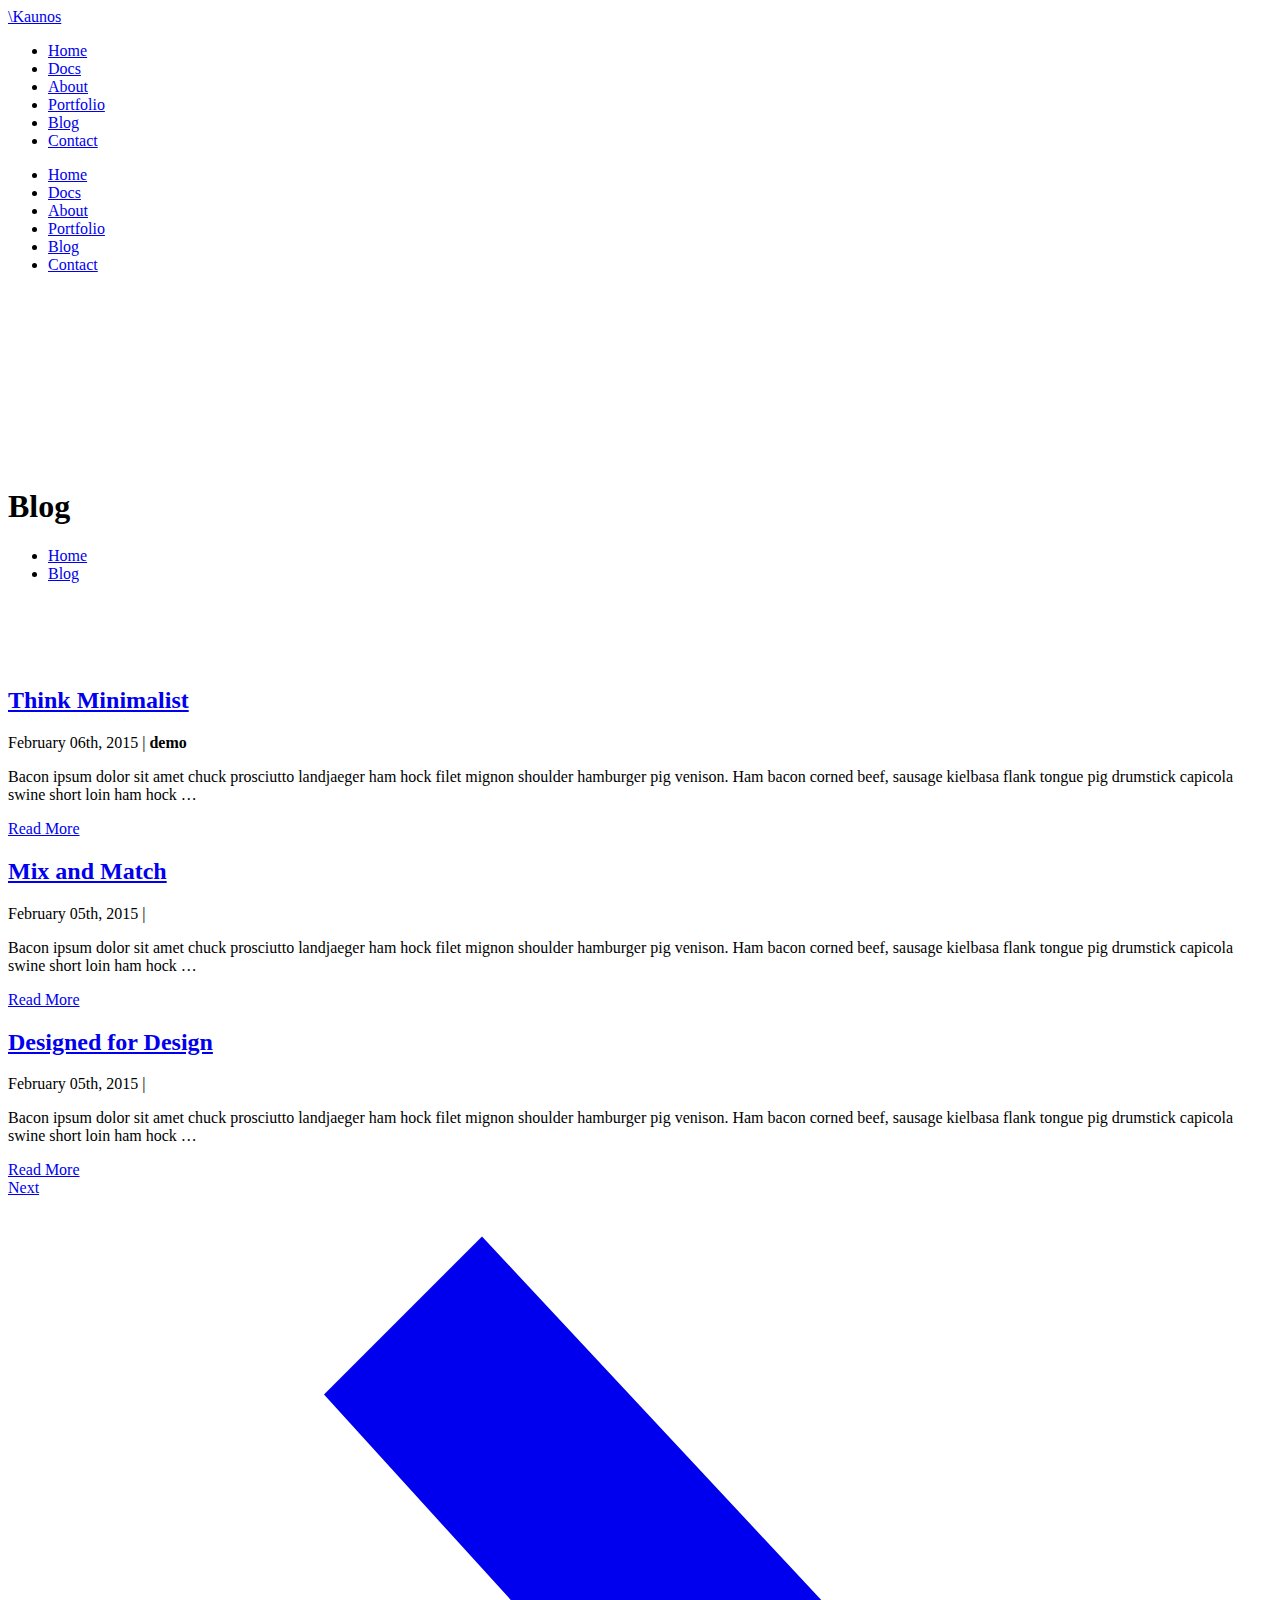
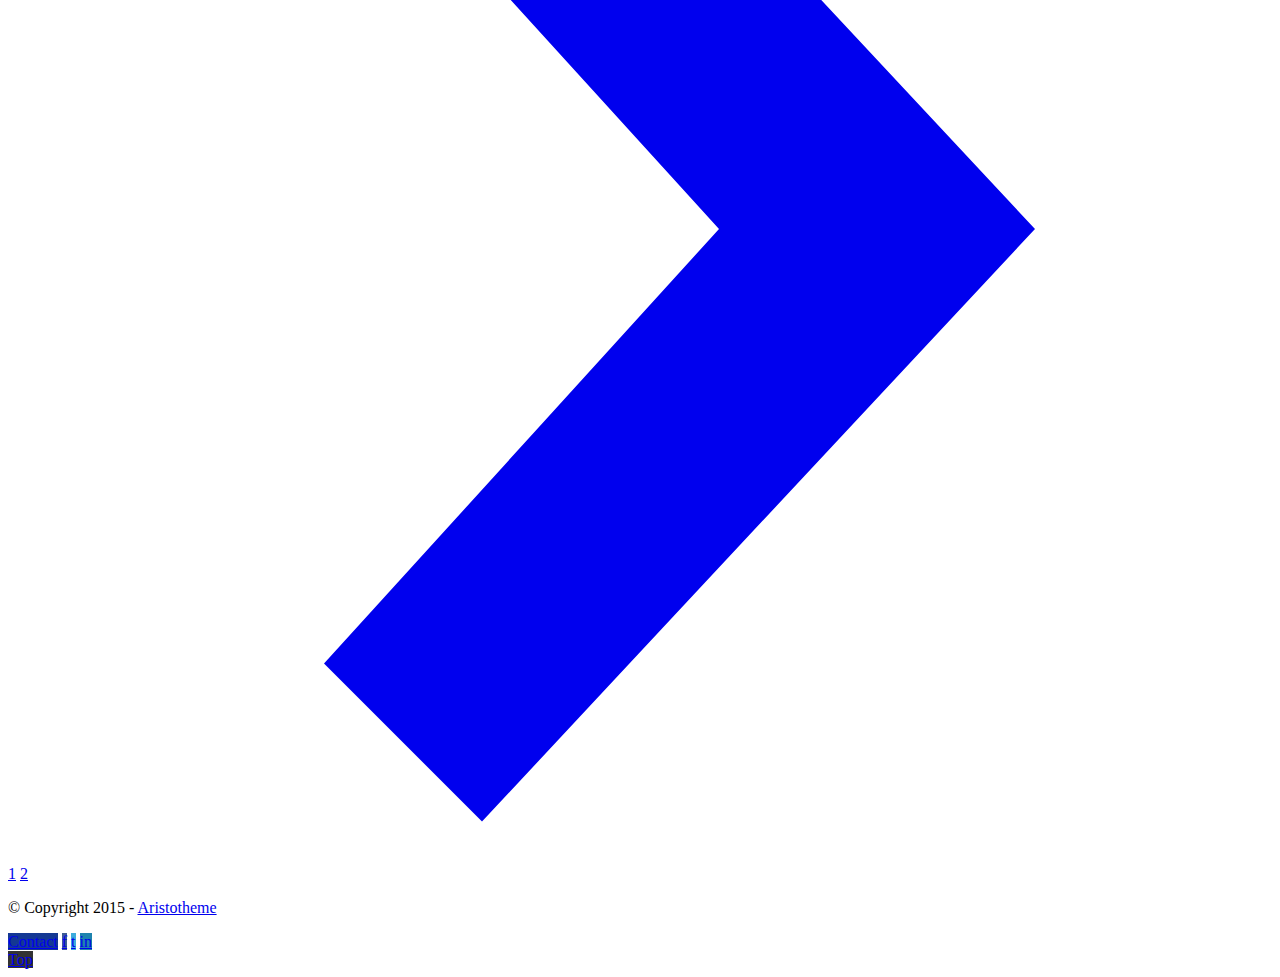
<file: blog/index.html>
<!DOCTYPE html>
<html lang="en" class="no-js">
  <head>
    <meta charset="UTF-8" />
    <meta http-equiv="X-UA-Compatible" content="IE=edge">
    <meta name="viewport" content="width=device-width, initial-scale=1">
    <title>Kaunos Kirby Portfolio Theme | Blog</title>
    <meta name="description" content="Kaunos is a Premium Kirby CMS Theme, perfect for creative professionals to show their portfolio in the best way possible. Made by Aristotheme.">
    <meta name="keywords" content="Kirby,CMS,file-based,theme,template">
    <meta name="author" content="Aristotheme" />


   <link rel="stylesheet" href="http://aristotheme.com/kaunos/assets/css/all.min.css">   



  </head>
  <body>
    <header class="header absolute top-0 left-0">
      <div class="logo absolute block h3 m0 caps bold">
        <a href="http://aristotheme.com/kaunos">
             \Kaunos 
        
      </div>
      
<nav role="navigation">
	<ul class="main-nav absolute md-show">
				<li class="inline-block ml2 caps bold"><a  href="http://aristotheme.com/kaunos">Home</a></li>
				<li class="inline-block ml2 caps bold"><a  href="http://aristotheme.com/kaunos/docs">Docs</a></li>
				<li class="inline-block ml2 caps bold"><a  href="http://aristotheme.com/kaunos/about">About</a></li>
				<li class="inline-block ml2 caps bold"><a  href="http://aristotheme.com/kaunos/portfolio">Portfolio</a></li>
				<li class="inline-block ml2 caps bold"><a  class="active" href="http://aristotheme.com/kaunos/blog">Blog</a></li>
				<li class="inline-block ml2 caps bold"><a  href="http://aristotheme.com/kaunos/contact">Contact</a></li>
		    	</ul>
</nav> <!-- nav -->

<a class="responsive-nav-trigger absolute md-hide inline-block" href="#0">
	<span class="menu-icon absolute"></span>
</a> <!-- responsive-nav-trigger -->


    </header>
    
<nav role="navigation">
	<ul class="responsive-nav fixed left-0 top-0 center z2">
				<li><a  class="caps inline-block p2 bold" href="http://aristotheme.com/kaunos">Home</a></li>
				<li><a  class="caps inline-block p2 bold" href="http://aristotheme.com/kaunos/docs">Docs</a></li>
				<li><a  class="caps inline-block p2 bold" href="http://aristotheme.com/kaunos/about">About</a></li>
				<li><a  class="caps inline-block p2 bold" href="http://aristotheme.com/kaunos/portfolio">Portfolio</a></li>
				<li><a  class="caps bold" class="caps inline-block p2 bold" href="http://aristotheme.com/kaunos/blog">Blog</a></li>
				<li><a  class="caps inline-block p2 bold" href="http://aristotheme.com/kaunos/contact">Contact</a></li>
		    	</ul>
</nav>








<section id="hero">
  <div id="" class="bg-blue px2" style="height: 200px; padding-top:177px; background-image:url(http://aristotheme.com/kaunos/assets/images/noise.png); background-color: ">
    <div class="container">

      <h1 class="white m0 relative caps h1">Blog</h1>

      <nav class="breadcrumb sm-show" role="navigation">
	<ul class="list-reset">
		
		<li class="inline-block">
			<a href="http://aristotheme.com/kaunos" class="button button-narrow"> Home </a>
		</li>

		
		<li class="inline-block">
			<a href="http://aristotheme.com/kaunos/blog" class="button button-narrow"> Blog </a>
		</li>

			</ul>
</nav>
    </div>
  </div>
</section>

  	<main id="main" class="container px3" role="main">

	      

<section class="blog container py4 overflow-hidden">
	<div class="clearfix">
		<div class="md-col-6 mx-auto">
									<div class="py2 item">
				<h2><a href="http://aristotheme.com/kaunos/blog/think-minimalist">Think Minimalist</a></h2>
				<div class="meta py2 caps h6">
					February 06th, 2015 |
					<strong>demo</strong>

				</div>

				<p>Bacon ipsum dolor sit amet chuck prosciutto landjaeger ham hock filet mignon shoulder hamburger pig venison. Ham bacon corned beef, sausage kielbasa flank tongue pig drumstick capicola swine short loin ham hock    …</p>

				<a href="http://aristotheme.com/kaunos/blog/think-minimalist" class="button mxn2">Read More</a>
			</div>
						<div class="py2 item">
				<h2><a href="http://aristotheme.com/kaunos/blog/mix-and-match">Mix and Match</a></h2>
				<div class="meta py2 caps h6">
					February 05th, 2015 |
					<strong></strong>

				</div>

				<p>Bacon ipsum dolor sit amet chuck prosciutto landjaeger ham hock filet mignon shoulder hamburger pig venison. Ham bacon corned beef, sausage kielbasa flank tongue pig drumstick capicola swine short loin ham hock …</p>

				<a href="http://aristotheme.com/kaunos/blog/mix-and-match" class="button mxn2">Read More</a>
			</div>
						<div class="py2 item">
				<h2><a href="http://aristotheme.com/kaunos/blog/designed-for-design">Designed for Design</a></h2>
				<div class="meta py2 caps h6">
					February 05th, 2015 |
					<strong></strong>

				</div>

				<p>Bacon ipsum dolor sit amet chuck prosciutto landjaeger ham hock filet mignon shoulder hamburger pig venison. Ham bacon corned beef, sausage kielbasa flank tongue pig drumstick capicola swine short loin ham hock …</p>

				<a href="http://aristotheme.com/kaunos/blog/designed-for-design" class="button mxn2">Read More</a>
			</div>
			
		</div>

	</div>
	<div class="md-col-6 mx-auto py4">
		<div class="inline-block overflow-hidden border rounded">

			


												<a href="http://aristotheme.com/kaunos/blog/page:2" class="right button button-nav-light ">
					Next          <svg class="icon" data-icon="chevron-right" viewBox="0 0 32 32" style="fill:currentcolor"><path d="M12 1 L26 16 L12 31 L8 27 L18 16 L8 5 z "></path></svg>
				</a>
				
				<div class="overflow-hidden sm-show">
											<a class="yellow left button button-nav-light border-right" href="http://aristotheme.com/kaunos/blog" class="left button button-nav-light border-right dark-gray">1</a>
											<a href="http://aristotheme.com/kaunos/blog/page:2" class="left button button-nav-light border-right dark-gray">2</a>
					
				</div>

		</div>
	</div>
</section>





  	</main>

<footer>
  <div class="container clearfix">
    <div class="copyright">
      <p>© Copyright  2015 - <a href="http://aristotheme.com">Aristotheme</a></p>    </div>
    <div class="social center">
              <a href="http://www.aristotheme.com" style="background-color: #143893;">Contact</a>
              <a href="http://www.aristotheme.com" style="background-color: #3d5b94;">f</a>
              <a href="http://www.aristotheme.com" style="background-color: #3dacdd;">t</a>
              <a href="http://www.aristotheme.com" style="background-color: #1e83ae;">in</a>
          </div>
  </div>
</footer>

<a href="#0" class="backtotop inline-block fixed overflow-hidden z4" style="background:url(http://aristotheme.com/kaunos/assets/images/top-arrow.svg) center 50% no-repeat rgba(0,0,0,.8);">Top</a>

<!-- JS -->
<script src="http://aristotheme.com/kaunos/assets/js/main.min.js"></script>
</body>
</html>
</file>
